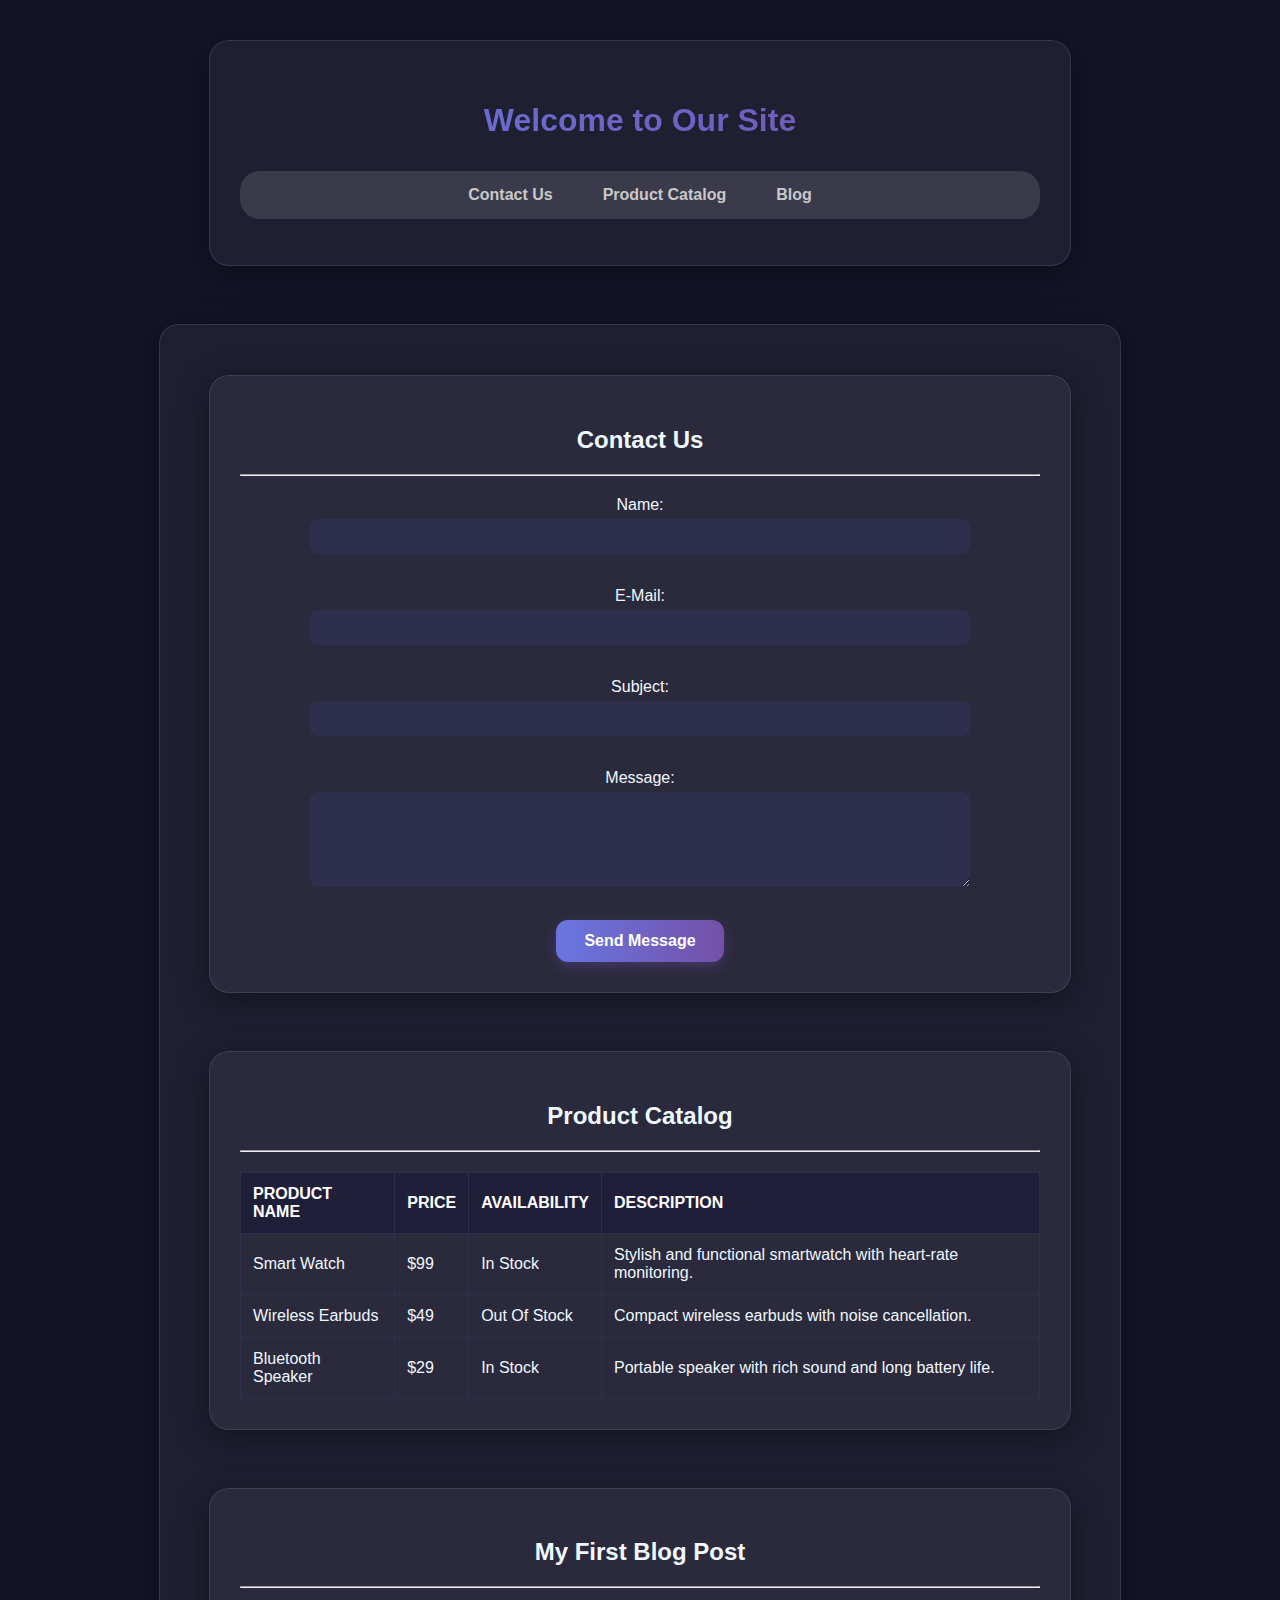
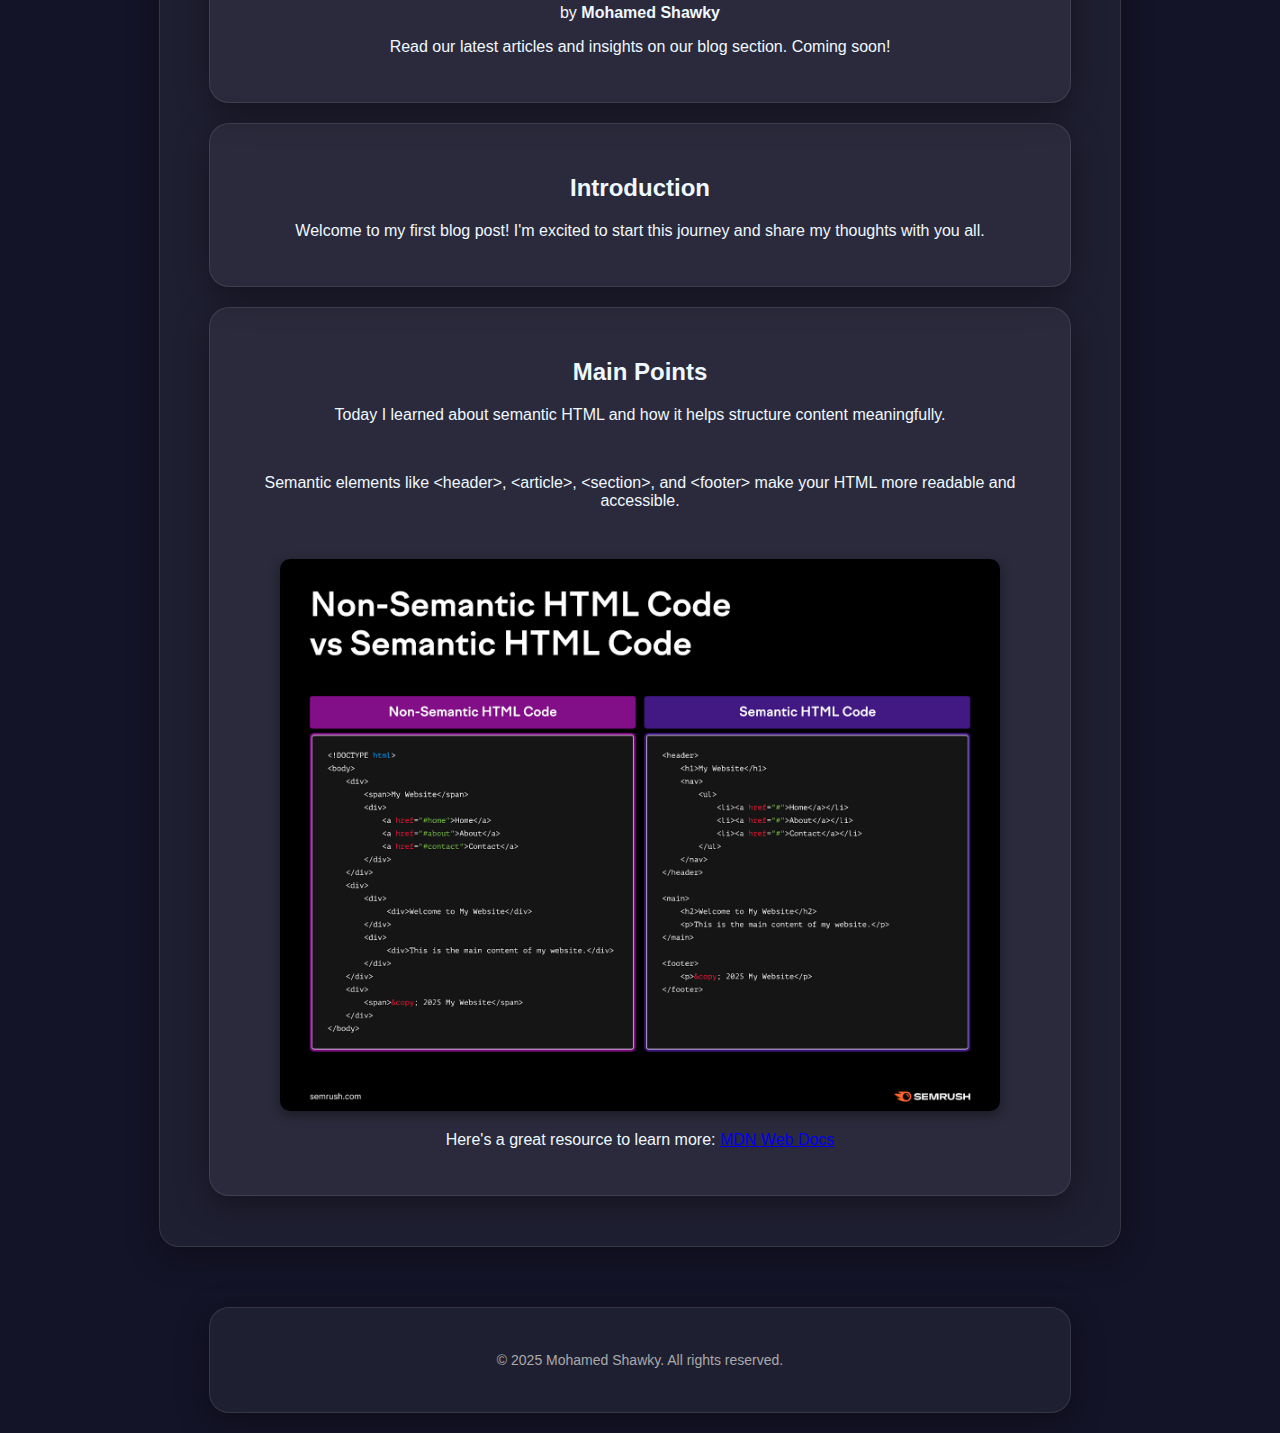
<file: index.html>
<!DOCTYPE html>
<html lang="en">
  <head>
    <meta charset="UTF-8" />
    <meta name="viewport" content="width=device-width, initial-scale=1.0" />
    <title>Welcome to Our Site</title>
    <link rel="stylesheet" href="./CSS/style.css" />
  </head>
  <body>
    <main>
      <header class="head">
        <div class="inner">
          <h1>Welcome to Our Site</h1>
          <nav>
            <ul>
              <li><a href="#contact">Contact Us</a></li>
              <li><a href="#catalog">Product Catalog</a></li>
              <li><a href="#blog">Blog</a></li>
            </ul>
          </nav>
        </div>
      </header>
      <br />
      <div class="outer">
        <section class="contact" id="contact">
          <div class="inner">
            <h2>Contact Us</h2>
            <hr />
            <form>
              <div class="form-group">
                <label for="name">Name:</label>
                <input type="text" id="name" name="name" required />
              </div>
              <br />
              <div class="form-group">
                <label for="email">E-Mail:</label>
                <input type="email" id="email" name="email" required />
              </div>
              <br />
              <div class="form-group">
                <label for="subject">Subject:</label>
                <input type="text" id="subject" name="subject" />
              </div>
              <br />
              <div class="form-group">
                <label for="message">Message:</label>
                <textarea
                  id="message"
                  name="message"
                  rows="5"
                  required
                ></textarea>
              </div>
              <br />
              <div>
                <button type="submit">Send Message</button>
              </div>
            </form>
          </div>
        </section>
        <br />
        <section class="catalog" id="catalog">
          <div class="inner">
            <h2>Product Catalog</h2>
            <hr />
            <table>
              <thead>
                <th>PRODUCT NAME</th>
                <th>PRICE</th>
                <th>AVAILABILITY</th>
                <th>DESCRIPTION</th>
              </thead>
              <tbody>
                <tr>
                  <td>Smart Watch</td>
                  <td>$99</td>
                  <td>In Stock</td>
                  <td>
                    Stylish and functional smartwatch with heart-rate
                    monitoring.
                  </td>
                </tr>
                <tr>
                  <td>Wireless Earbuds</td>
                  <td>$49</td>
                  <td>Out Of Stock</td>
                  <td>Compact wireless earbuds with noise cancellation.</td>
                </tr>
                <tr>
                  <td>Bluetooth Speaker</td>
                  <td>$29</td>
                  <td>In Stock</td>
                  <td>
                    Portable speaker with rich sound and long battery life.
                  </td>
                </tr>
              </tbody>
            </table>
          </div>
        </section>
        <br />
        <section class="blog" id="blog">
          <div class="inner">
            <h2>My First Blog Post</h2>
            <hr />
            <p>by <strong>Mohamed Shawky</strong></p>
            <p>
              Read our latest articles and insights on our blog section. Coming
              soon!
            </p>
          </div>
          <div class="inner">
            <h2>Introduction</h2>
            <p>
              Welcome to my first blog post! I'm excited to start this journey
              and share my thoughts with you all.
            </p>
          </div>
          <div class="inner">
            <h2>Main Points</h2>
            <p>
              Today I learned about semantic HTML and how it helps structure
              content meaningfully.
            </p>
            <br />
            <p>
              Semantic elements like &lt;header&gt;, &lt;article&gt;,
              &lt;section&gt;, and &lt;footer&gt; make your HTML more readable
              and accessible.
            </p>
            <br />
            <img src="./IMGS/imgi_1_original.png" alt="comparison" />
            <br />
            <p>
              Here's a great resource to learn more:
              <a
                href="https://developer.mozilla.org/en-US/docs/Web/HTML/Reference/Elements"
                target="_blank"
                >MDN Web Docs</a
              >
            </p>
          </div>
        </section>
      </div>
    </main>
    <footer>
      <div class="inner">
        <p>&copy; 2025 Mohamed Shawky. All rights reserved.</p>
      </div>
    </footer>
  </body>
</html>
</file>
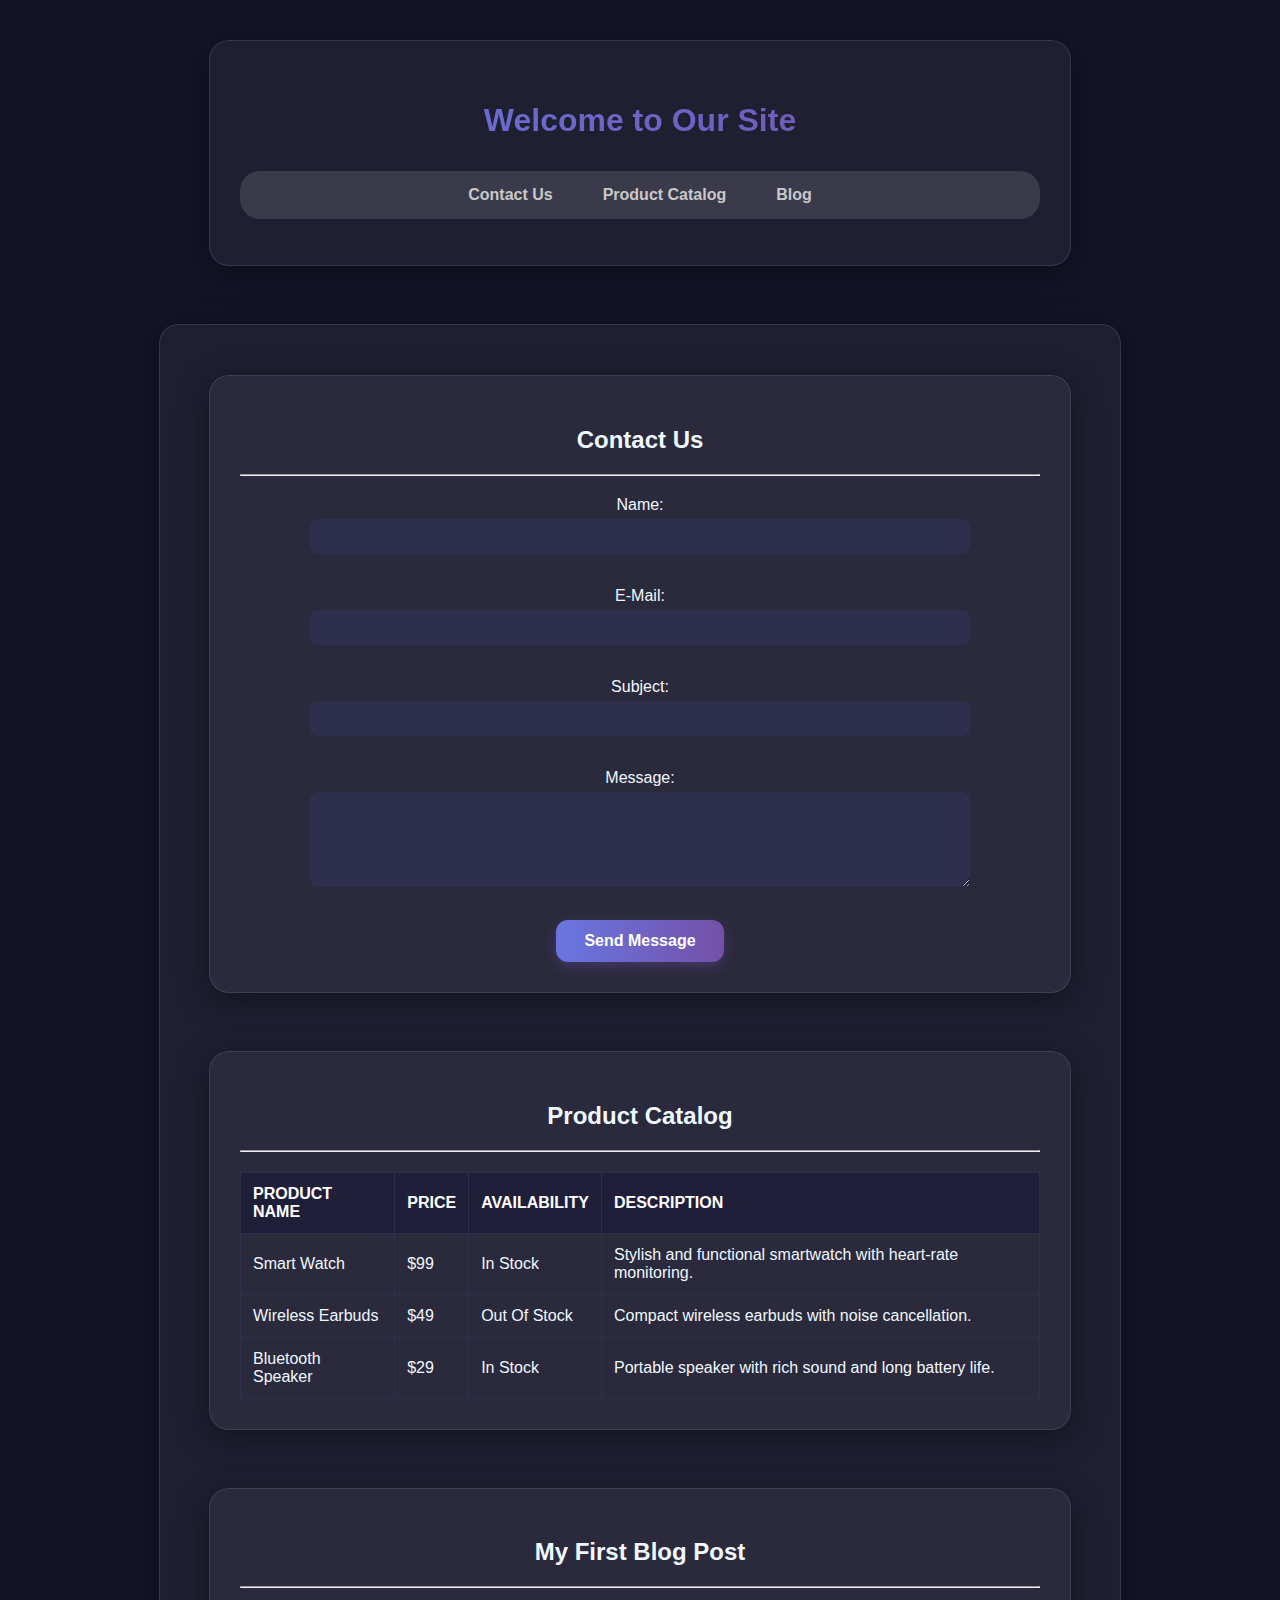
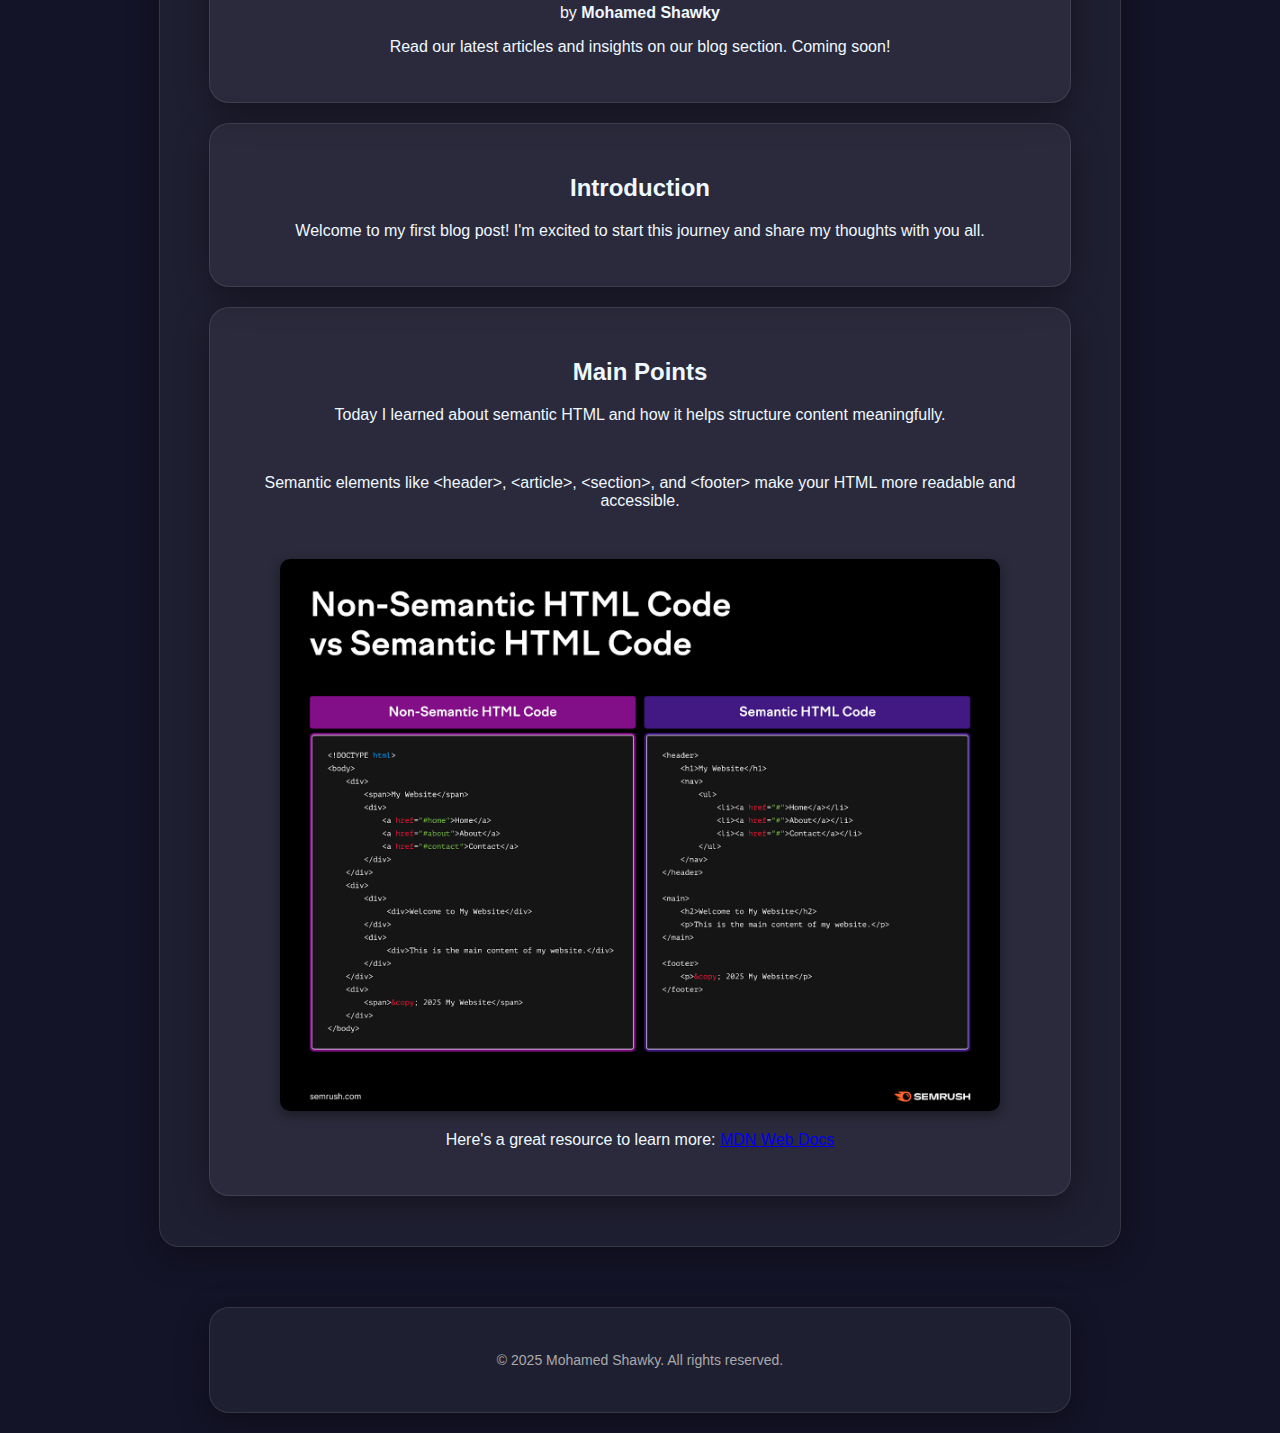
<file: HTML/index.html>
<!DOCTYPE html>
<html lang="en">
  <head>
    <meta charset="UTF-8" />
    <meta name="viewport" content="width=device-width, initial-scale=1.0" />
    <title>Welcome to Our Site</title>
    <link rel="stylesheet" href="./../CSS/style.css" />
  </head>
  <body>
    <main>
      <header class="head">
        <div class="inner">
          <h1>Welcome to Our Site</h1>
          <nav>
            <ul>
              <li><a href="#contact">Contact Us</a></li>
              <li><a href="#catalog">Product Catalog</a></li>
              <li><a href="#blog">Blog</a></li>
            </ul>
          </nav>
        </div>
      </header>
      <br />
      <div class="outer">
        <section class="contact" id="contact">
          <div class="inner">
            <h2>Contact Us</h2>
            <hr />
            <form>
              <div class="form-group">
                <label for="name">Name:</label>
                <input type="text" id="name" name="name" required />
              </div>
              <br />
              <div class="form-group">
                <label for="email">E-Mail:</label>
                <input type="email" id="email" name="email" required />
              </div>
              <br />
              <div class="form-group">
                <label for="subject">Subject:</label>
                <input type="text" id="subject" name="subject" />
              </div>
              <br />
              <div class="form-group">
                <label for="message">Message:</label>
                <textarea
                  id="message"
                  name="message"
                  rows="5"
                  required
                ></textarea>
              </div>
              <br />
              <div>
                <button type="submit">Send Message</button>
              </div>
            </form>
          </div>
        </section>
        <br />
        <section class="catalog" id="catalog">
          <div class="inner">
            <h2>Product Catalog</h2>
            <hr />
            <table>
              <thead>
                <th>PRODUCT NAME</th>
                <th>PRICE</th>
                <th>AVAILABILITY</th>
                <th>DESCRIPTION</th>
              </thead>
              <tbody>
                <tr>
                  <td>Smart Watch</td>
                  <td>$99</td>
                  <td>In Stock</td>
                  <td>
                    Stylish and functional smartwatch with heart-rate
                    monitoring.
                  </td>
                </tr>
                <tr>
                  <td>Wireless Earbuds</td>
                  <td>$49</td>
                  <td>Out Of Stock</td>
                  <td>Compact wireless earbuds with noise cancellation.</td>
                </tr>
                <tr>
                  <td>Bluetooth Speaker</td>
                  <td>$29</td>
                  <td>In Stock</td>
                  <td>
                    Portable speaker with rich sound and long battery life.
                  </td>
                </tr>
              </tbody>
            </table>
          </div>
        </section>
        <br />
        <section class="blog" id="blog">
          <div class="inner">
            <h2>My First Blog Post</h2>
            <hr />
            <p>by <strong>Mohamed Shawky</strong></p>
            <p>
              Read our latest articles and insights on our blog section. Coming
              soon!
            </p>
          </div>
          <div class="inner">
            <h2>Introduction</h2>
            <p>
              Welcome to my first blog post! I'm excited to start this journey
              and share my thoughts with you all.
            </p>
          </div>
          <div class="inner">
            <h2>Main Points</h2>
            <p>
              Today I learned about semantic HTML and how it helps structure
              content meaningfully.
            </p>
            <br />
            <p>
              Semantic elements like &lt;header&gt;, &lt;article&gt;,
              &lt;section&gt;, and &lt;footer&gt; make your HTML more readable
              and accessible.
            </p>
            <br />
            <img src="./../IMGS/imgi_1_original.png" alt="comparison" />
            <br />
            <p>
              Here's a great resource to learn more:
              <a
                href="https://developer.mozilla.org/en-US/docs/Web/HTML/Reference/Elements"
                target="_blank"
                >MDN Web Docs</a
              >
            </p>
          </div>
        </section>
      </div>
    </main>
    <footer>
      <div class="inner">
        <p>&copy; 2025 Mohamed Shawky. All rights reserved.</p>
      </div>
    </footer>
  </body>
</html>
</file>
<file: CSS/style.css>
body {
  background-color: #141428;
  color: aliceblue;
  text-align: center;
  font-family: 'Segoe UI', Tahoma, Geneva, Verdana, sans-serif;
  margin: 0;
  padding: 0;
}

header h1 {
  background: linear-gradient(to right, #6877e0, #7450a9);
  background-clip: text;
  color: transparent;
  padding: 10px;
}

main {
  margin: auto;
  padding: 20px;
}

nav ul {
  list-style: none;
  display: flex;
  justify-content: center;
  flex-wrap: wrap;
  margin-top: 10px;
  gap: 50px;
  background-color: #3a3a4b;
  padding: 15px;
  border-radius: 20px;
}

nav ul li a {
  color: #c8c8c8;
  text-decoration: none;
  font-weight: bold;
  transition: color 0.3s;
}

nav ul li a:hover {
  color: rgb(102, 126, 234);
  background-color:rgba(102, 126, 234, 0.1);
  border-radius: 20px;
  padding: 7px;
}

form {
  margin-top: 20px;
}

.form-group {
  display: flex;
  flex-direction: column;
  align-items: center;
  margin-bottom: 15px;
}

input, textarea {
  width: 80%;
  padding: 10px;
  margin-top: 5px;
  background-color: #2e2e4d;
  border: none;
  border-radius: 8px;
  color: white;
}

input:focus, textarea:focus {
  outline: 2px solid #5a5aff;
}

button {
  background: linear-gradient(to right, #6877e0, #7450a9);
  color: white;
  font-weight: bold;
  border: none;
  border-radius: 12px;
  padding: 12px 28px;
  font-size: 16px;
  cursor: pointer;
  box-shadow: 0 4px 12px rgba(116, 80, 169, 0.4);
  transition: transform 0.2s ease, box-shadow 0.3s ease;
}

button:hover {
  transform: translateY(-2px);
  box-shadow: 0 6px 16px rgba(116, 80, 169, 0.6);
}

table {
  width: 100%;
  border-collapse: collapse;
  margin-top: 20px;
}

thead {
  background-color: #1f1f3a;
  color: white;
}

td, th {
  padding: 12px;
  border: 1px solid #2e2e4d;
  text-align: left;
}

.blog img {
    max-width: 90%;
    height: auto;
    border-radius: 10px;
    margin-top: 15px;
    box-shadow: 0 4px 12px rgba(0,0,0,0.4);
    transition: transform 0.2s ease-out;
}

.blog img:hover {
    transform:translateY(-3px);
}

footer div {
  margin-top: 40px;
  padding: 15px;
  background-color: #1f1f3a;
  color: #aaa;
  font-size: 14px;
  border-top: 1px solid #333;
}

.inner {
  background: rgba(255, 255, 255, 0.05);
  border: 1px solid rgba(255, 255, 255, 0.1);
  border-radius: 20px;
  padding: 30px;
  margin: 20px auto;
  box-shadow: 0 8px 32px rgba(0, 0, 0, 0.4);
  max-width: 800px;
  text-align: center;
  transition: transform 0.2s ease-out;
}

.inner:hover{
    transform:translateY(-2px);
}

.outer {
    background: rgba(255, 255, 255, 0.05);
    border: 1px solid rgba(255, 255, 255, 0.1);
    border-radius: 20px;
    padding: 30px;
    margin: 20px auto;
    box-shadow: 0 8px 32px rgba(0, 0, 0, 0.4);
    max-width: 900px;
    text-align: center;
    transition: transform 0.2s ease-out;
}

.outer:hover{
    transform:translateY(-2px);
}
</file>
